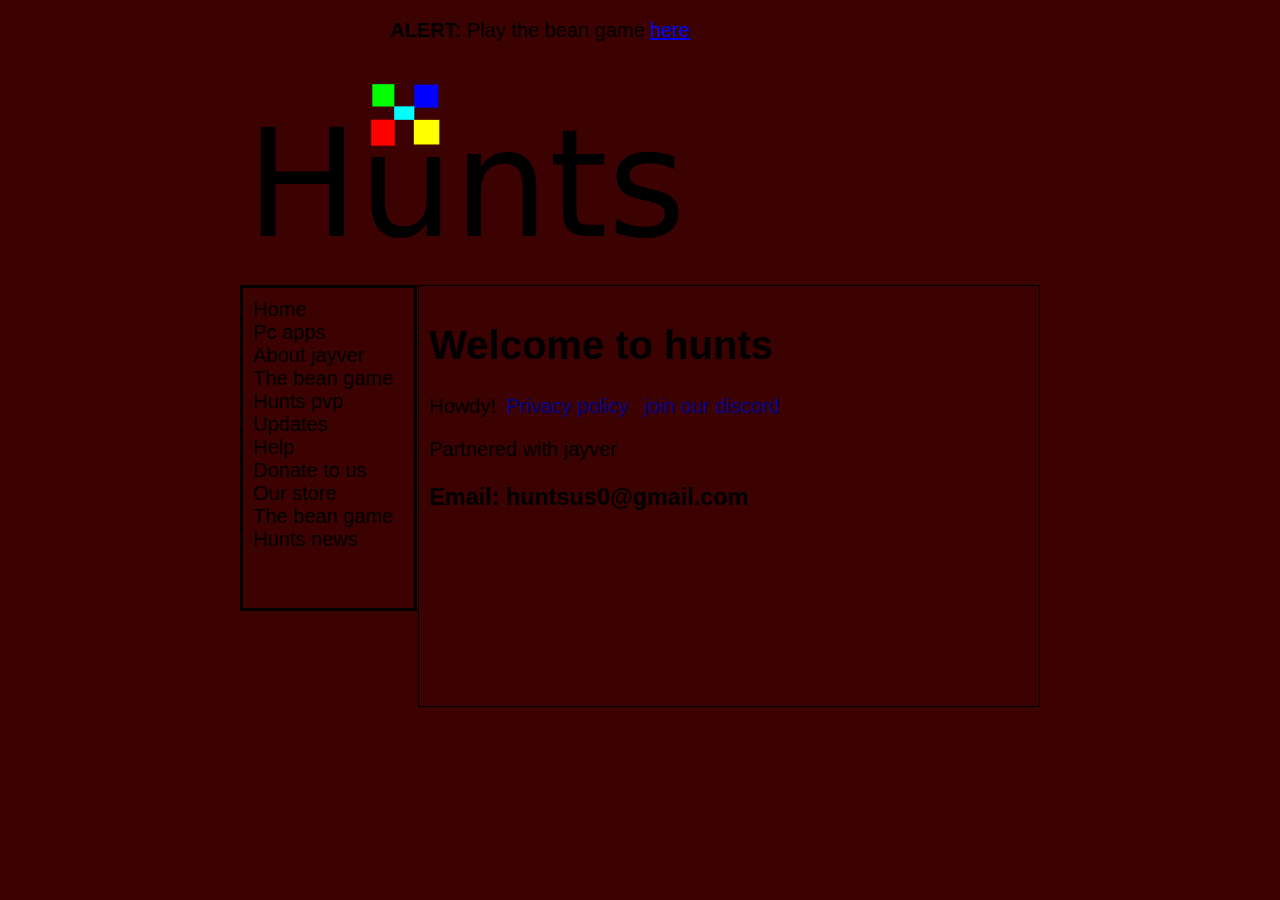
<file: index.html>
<!DOCTYPE HTML>
<html lang="en">

<html> 

<head>
   <meta charset="UTF-8">
  <meta name="viewport" content="width=device-width, initial-scale=1.0">
  <link rel="shortcut icon" type="icon" href="p.png"/>
	<title>Home - Hunts</title>
	<link href="style.css" rel="stylesheet" />
	</head>
  <script async src="https://pagead2.googlesyndication.com/pagead/js/adsbygoogle.js?client=ca-pub-5908004978881342"
     crossorigin="anonymous"></script>
	
	
<body>
	
	
	 <div class="banner">
    <div class="banner__content">
      <div class="banner__text">
        <strong>ALERT:</strong> Play the bean game <a href="https://Parkour-Game.hunterjones5.repl.co">here</a>
      </div>
      <button class="banner__close" type="button">
        <span class="material-icons">
          
        </span>
      </button>
    </div>
  </div>
   
	<!-- Keeps page in the centre of the browser -->
	<div id="wrapper">

		<!-- Page Heading graphic goes here -->

		<div id="header">
			<!-- replace the temporary banner with your own -->
			<img src="hunts (1).png">

</div>


<!-- Navigation bar goes here -->
<div id="nav">

<!-- add more links here if you need them -->
<a href="index.html">Home</a><br>
<a href="page1.html">Pc apps</a><br>
<a href="page2.html">About jayver</a><br>
<a href="page5.html">The bean game</a><br>
	<a href="https://hunts-pvp-1.hunterjones5.repl.co">Hunts pvp</a><br>
  <a href="page4.html">Updates</a><br>
  <a href="https://forms.gle/RMR6jrG3TFZbAY956">Help</a><br>
  <a href="https://cash.app/$huntersland2012">Donate to us</a><br>
  <a href="https://hunts.tebex.io">Our store</a><br>
	<a href="https://Parkour-Game.hunterjones5.repl.co">The bean game</a><br>
<a href="https://blog.hunterjones5.repl.co">Hunts news</a><br>
</div>


<!-- Add your own page content below here -->
<div id="main">


<h1>Welcome to hunts</h1>
  <h2></h2>
<p> Howdy!
	<a href="https://polices.hunterjones5.repl.co">Privacy policy</a>
	<a href="https://discord.gg/XZxjkGsHpR">join our discord</a> </p>
Partnered with jayver
	
	<h3>Email: huntsus0@gmail.com</h3>
</div>

<!-- Don't change anything below here -->
</div>
</body>
</html>
</file>
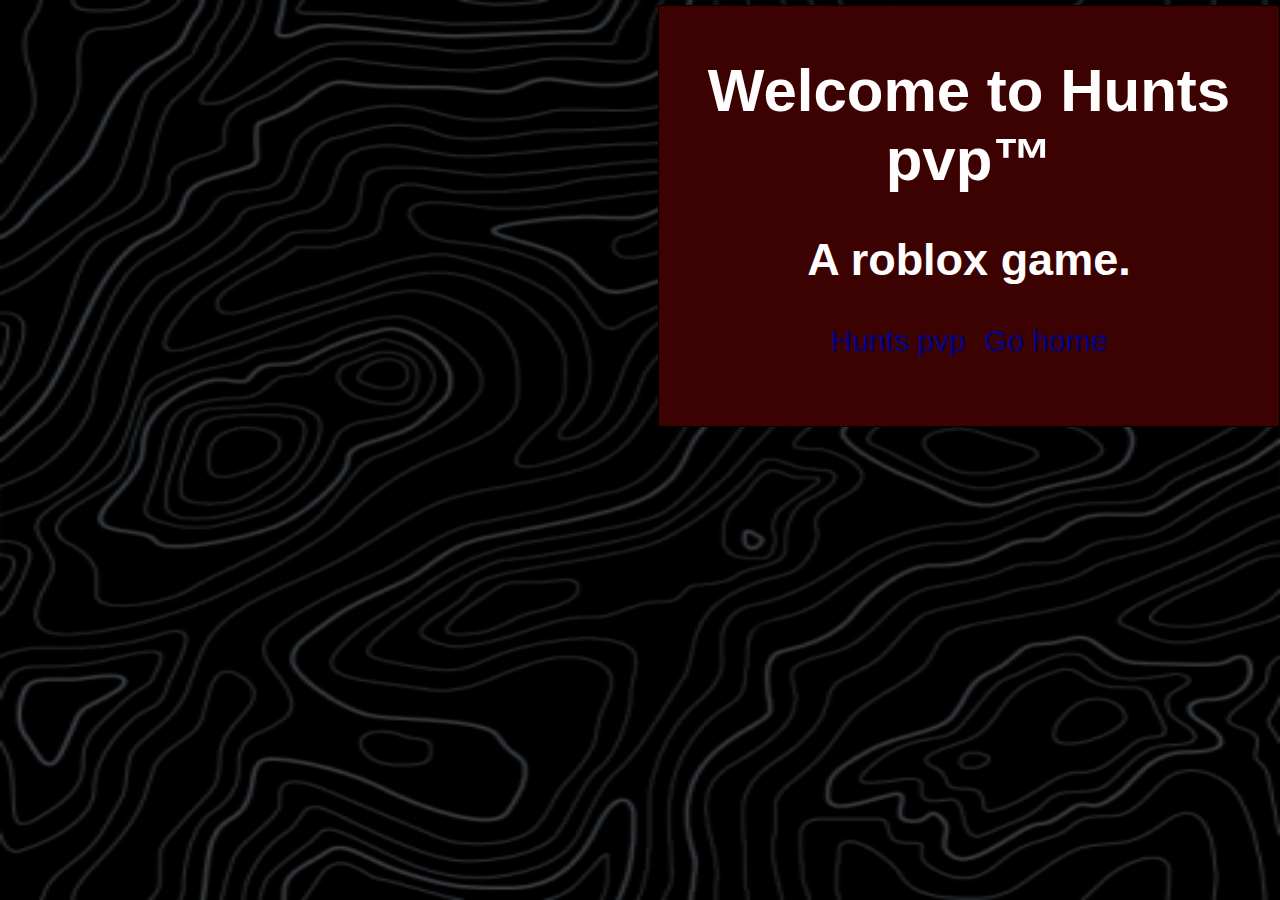
<file: Huntspvp.html>
<!DOCTYPE html>
<html>

<head>
  <meta charset="utf-8">
  <meta name="viewport" content="width=device-width">
   <link rel="shortcut icon" type="icon" href="HP.png"/>
  <title>Hunts - pvp</title>
  <link href="style.css" rel="stylesheet" type="text/css" />
</head>

<body>
  <div id="main">

  
  <center><h1><font color="#FFFDFD">Welcome to Hunts pvp™</font></h1>
  <h2><font color="#FFFDFD">A roblox game.</font></h2>
  <a href="https://web.roblox.com/games/10106909373/Hunts-pvp">Hunts pvp</a>
  <a href="index.html">Go home</a></center>



<style>
body {
  background-image: url('grey\ waves.png');
  background-repeat: no-repeat;
  background-attachment: fixed;
  background-size: 100% 100%;
}

  body {
	background-color:black;
	font-family:Outfit, sans-serif;
	font-size:30px;
	}

#nav {
  float: right;
	width: 151px;
	min-height: 300px;
	margin-top:5px;
	padding: 10px;
	
  #main a:link  {
	background:#black;
	color: whitesmoke;
	padding: 0 5px;
	text-decoration: none;
</style>


    
</body>

</html>
</file>
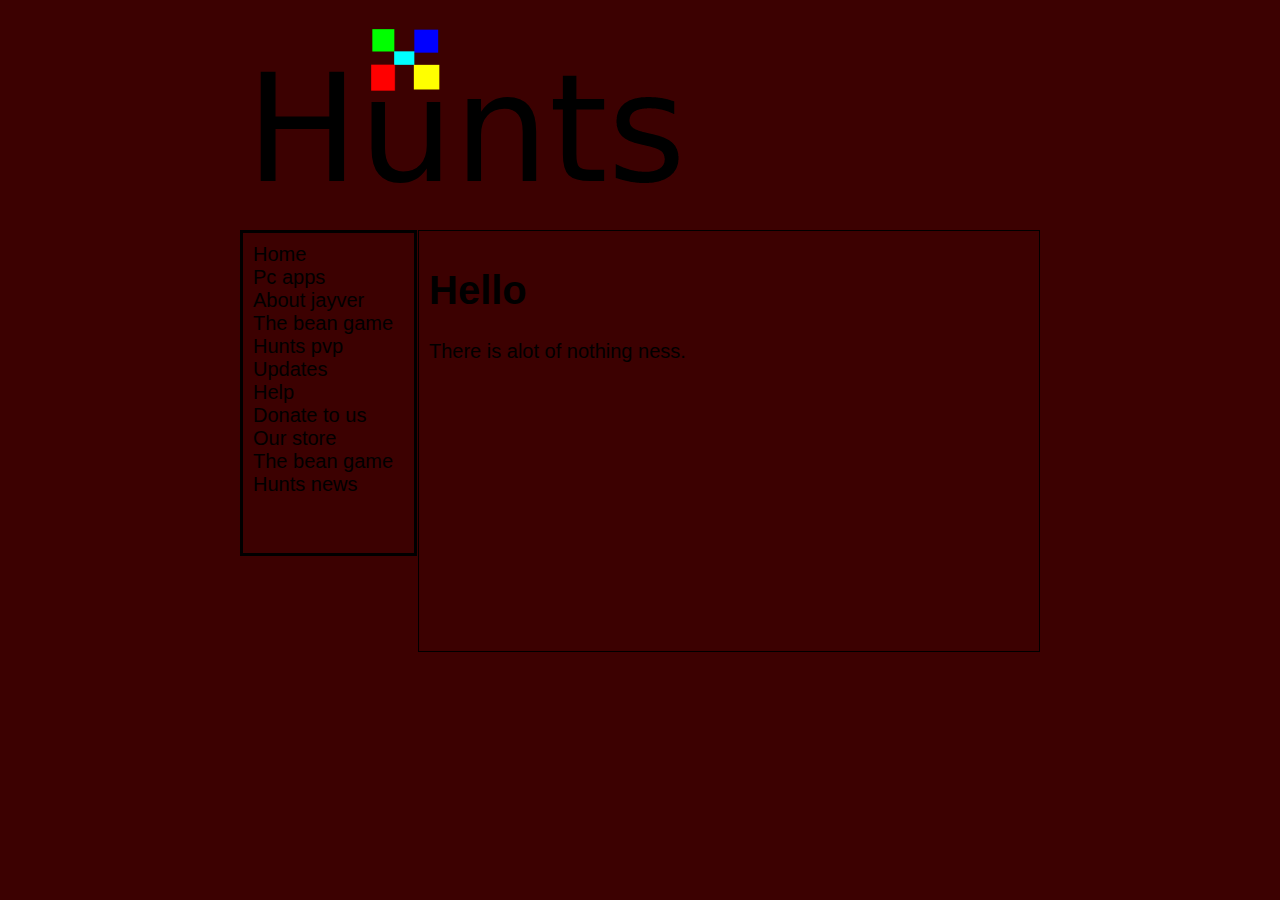
<file: page1.html>
<!DOCTYPE HTML>
<html lang="en">

<html> 
  
<head>
   <meta charset="UTF-8">
  <meta name="viewport" content="width=device-width, initial-scale=1.0">
  <link rel="shortcut icon" type="icon" href="p.png"/>
<title>Pc apps - Hunts</title>
<link href="style.css" rel="stylesheet" />
</head>
  <script async src="https://pagead2.googlesyndication.com/pagead/js/adsbygoogle.js?client=ca-pub-5908004978881342"
     crossorigin="anonymous"></script>

<body>
  
<!-- Keeps page in the centre of the browser -->
<div id="wrapper">



<!-- Page Heading graphic goes here -->
<!-- replace the temporary banner with your own -->
<div id="header">

<img src="hunts (1).png">

</div>


<!-- Navigation bar goes here -->
<div id="nav">

<a href="index.html">Home</a><br>
<a href="page1.html">Pc apps</a><br>
<a href="page2.html">About jayver</a><br>
<a href="page5.html">The bean game</a><br>
	<a href="https://hunts-pvp-1.hunterjones5.repl.co">Hunts pvp</a><br>
  <a href="page4.html">Updates</a><br>
  <a href="https://forms.gle/RMR6jrG3TFZbAY956">Help</a><br>
  <a href="https://cash.app/$huntersland2012">Donate to us</a><br>
  <a href="https://hunts.tebex.io">Our store</a><br>
	<a href="https://Parkour-Game.hunterjones5.repl.co">The bean game</a><br>
<a href="https://blog.hunterjones5.repl.co">Hunts news</a><br>

</div>


<!-- Add your own page content below here -->
<div id="main">


<h1>Hello</h1>
 <p>There is alot of nothing ness.</p> 









</div>

<!-- Don't change anything below here -->
</div>
</body>
</html>
</file>
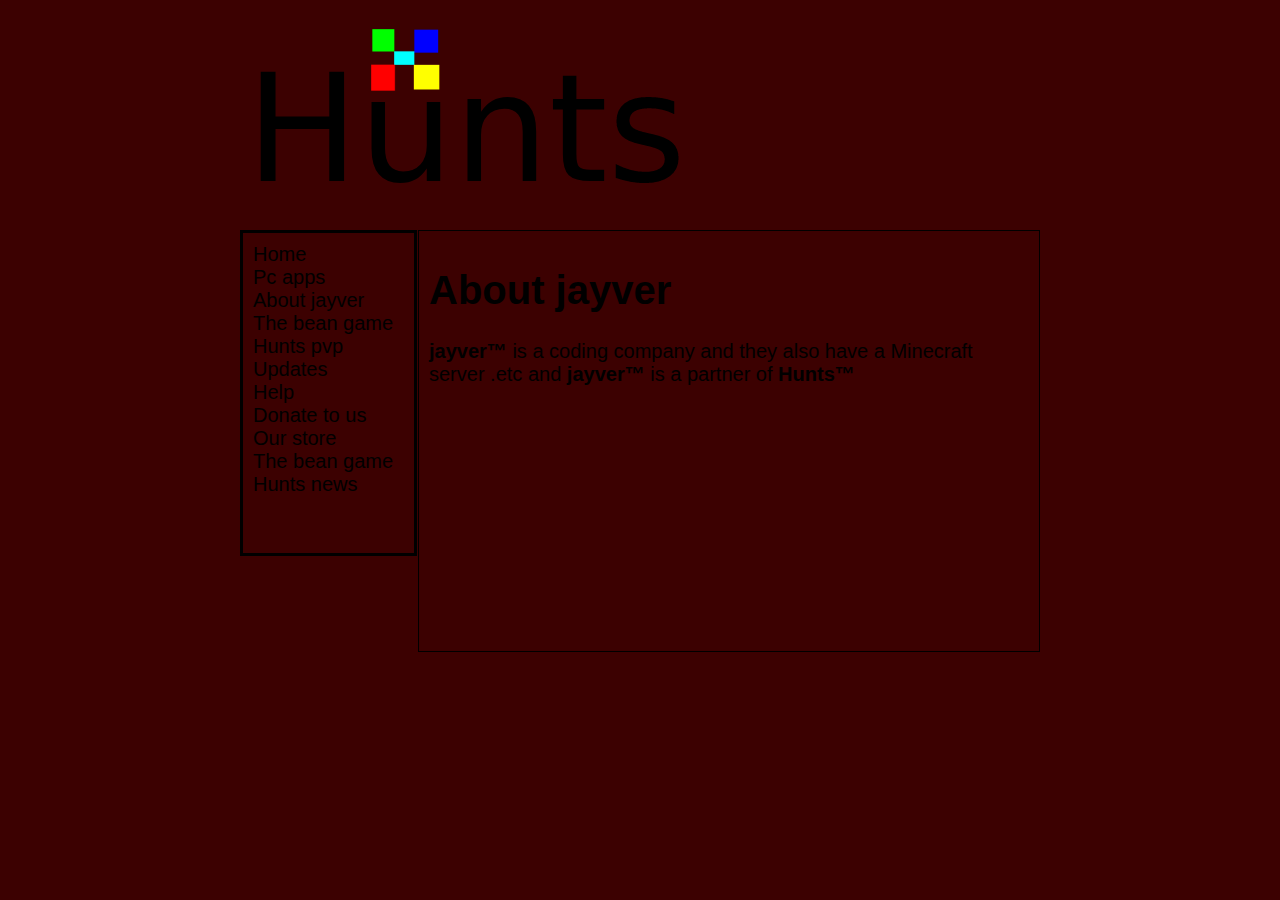
<file: page2.html>
<!DOCTYPE HTML>
<html lang="en">

<html>
  
<head>
   <meta charset="UTF-8">
  <meta name="viewport" content="width=device-width, initial-scale=1.0">
  <link rel="shortcut icon" type="icon" href="p.png"/>
<title>About jayver - Hunts</title>
<link href="style.css" rel="stylesheet" />
</head>
  <script async src="https://pagead2.googlesyndication.com/pagead/js/adsbygoogle.js?client=ca-pub-5908004978881342"
     crossorigin="anonymous"></script>

<body>
  
<!-- Keeps page in the centre of the browser -->
<div id="wrapper">



<!-- Page Heading graphic goes here -->
<!-- replace the temporary banner with your own -->
<div id="header">

<img src="hunts (1).png">

</div>


<!-- Navigation bar goes here -->
<div id="nav">

<a href="index.html">Home</a><br>
<a href="page1.html">Pc apps</a><br>
<a href="page2.html">About jayver</a><br>
<a href="page5.html">The bean game</a><br>
	<a href="https://hunts-pvp-1.hunterjones5.repl.co">Hunts pvp</a><br>
  <a href="page4.html">Updates</a><br>
  <a href="https://forms.gle/RMR6jrG3TFZbAY956">Help</a><br>
  <a href="https://cash.app/$huntersland2012">Donate to us</a><br>
  <a href="https://hunts.tebex.io">Our store</a><br>
	<a href="https://Parkour-Game.hunterjones5.repl.co">The bean game</a><br>
<a href="https://blog.hunterjones5.repl.co">Hunts news</a><br>

</div>


<!-- Add your own page content below here -->
<div id="main">


<h1>About jayver</h1>
<p><b>jayver™</b> is a coding company and they also have a Minecraft server .etc and <b>jayver™</b> is a partner of <b>Hunts™</b></p>








</div>

<!-- Don't change anything below here -->
</div>
</body>
</html>
</file>
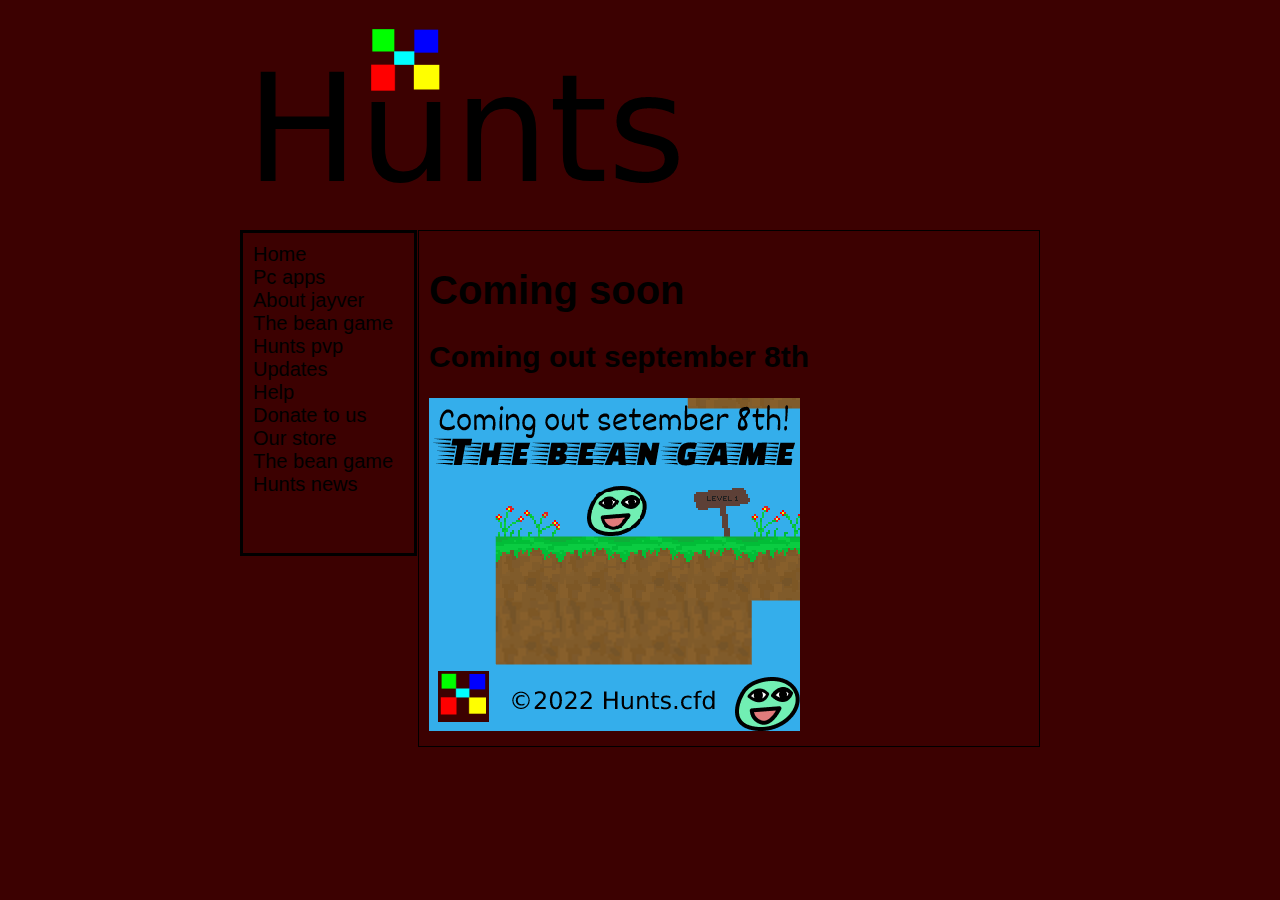
<file: page5.html>
<!DOCTYPE HTML>
<html lang="en">

<html> 

<head>
   <meta charset="UTF-8">
  <meta name="viewport" content="width=device-width, initial-scale=1.0">
  <link rel="shortcut icon" type="icon" href="p.png"/>
	<title>Home - Hunts</title>
	<link href="style.css" rel="stylesheet" />
	</head>
  <script async src="https://pagead2.googlesyndication.com/pagead/js/adsbygoogle.js?client=ca-pub-5908004978881342"
     crossorigin="anonymous"></script>
	
	
<body>
   
	<!-- Keeps page in the centre of the browser -->
	<div id="wrapper">

		<!-- Page Heading graphic goes here -->

		<div id="header">
			<!-- replace the temporary banner with your own -->
			<img src="hunts (1).png">

</div>


<!-- Navigation bar goes here -->
<div id="nav">

<!-- add more links here if you need them -->
<a href="index.html">Home</a><br>
<a href="page1.html">Pc apps</a><br>
<a href="page2.html">About jayver</a><br>
<a href="page5.html">The bean game</a><br>
	<a href="https://hunts-pvp-1.hunterjones5.repl.co">Hunts pvp</a><br>
  <a href="page4.html">Updates</a><br>
  <a href="https://forms.gle/RMR6jrG3TFZbAY956">Help</a><br>
  <a href="https://cash.app/$huntersland2012">Donate to us</a><br>
  <a href="https://hunts.tebex.io">Our store</a><br>
	<a href="https://Parkour-Game.hunterjones5.repl.co">The bean game</a><br>
<a href="https://blog.hunterjones5.repl.co">Hunts news</a><br>

</div>


<!-- Add your own page content below here -->
<div id="main">


<h1>Coming soon</h1>
  <h2>Coming out september 8th </h2>
	<p></p> 
	<img src="coming soon.png">
	
</div>

<!-- Don't change anything below here -->
</div>
</body>
</html>
</file>
<file: style.css>
/* master style sheet 

/* OK to change these settings */
body {
	background-color:#3c0101;
	font-family:Outfit, sans-serif;
	font-size:20px;
	}

/* DO NOT CHANGE */
#wrapper { 
	width:800px;
	margin: 20px auto 25px auto;
	}

/* DO NOT CHANGE */
#header {
	float:left;
	width:800px;
	height:200px;
	border:;
	}


#nav   {
	float: left;
	width: 151px;
	min-height: 300px;
	margin-top:5px;
	padding: 10px;
	
	/* OK to change these*/
	background:#3c0101;
	font-size: 16px;
  border: solid #000000
}

#nav a {
	text-decoration:none;
	
	/* OK to change these*/
	color:  #000000;
	font-size: 20px;
}	

#main {
	/* Don't change these settings */
	float:right;
	border: solid #000000 1px;
	width:600px;
	margin:5px 0;
	padding:10px;
	min-height: 400px;
	
	/* OK to change these*/	
	background-color:#3c0101;
	}


/* Change these to suit your needs */

/* Heading 1 settings */
#main h1 {
	color: #black;
	font-family:Arial;
}

/* Hyper Link settings */
#main a:link  {
	background:#black;
	color: darkblue;
	padding: 0 5px;
	text-decoration: none;
}

html,
body {
  margin: 0;
}

.banner {
  background: #grey;
}

.banner__content {
  padding: 16px;
  max-width: 500px;
  margin: 0 auto;
  display: flex;
  align-items: center;
}

.banner__text {
  flex-grow: 1;
  line-height: 1.4;
  font-family: "Quicksand", sans-serif;
}

.banner__close {
  background: none;
  border: none;
  cursor: pointer;
}

.banner__text,
.banner__close > span {
  color: #;
}
</file>
